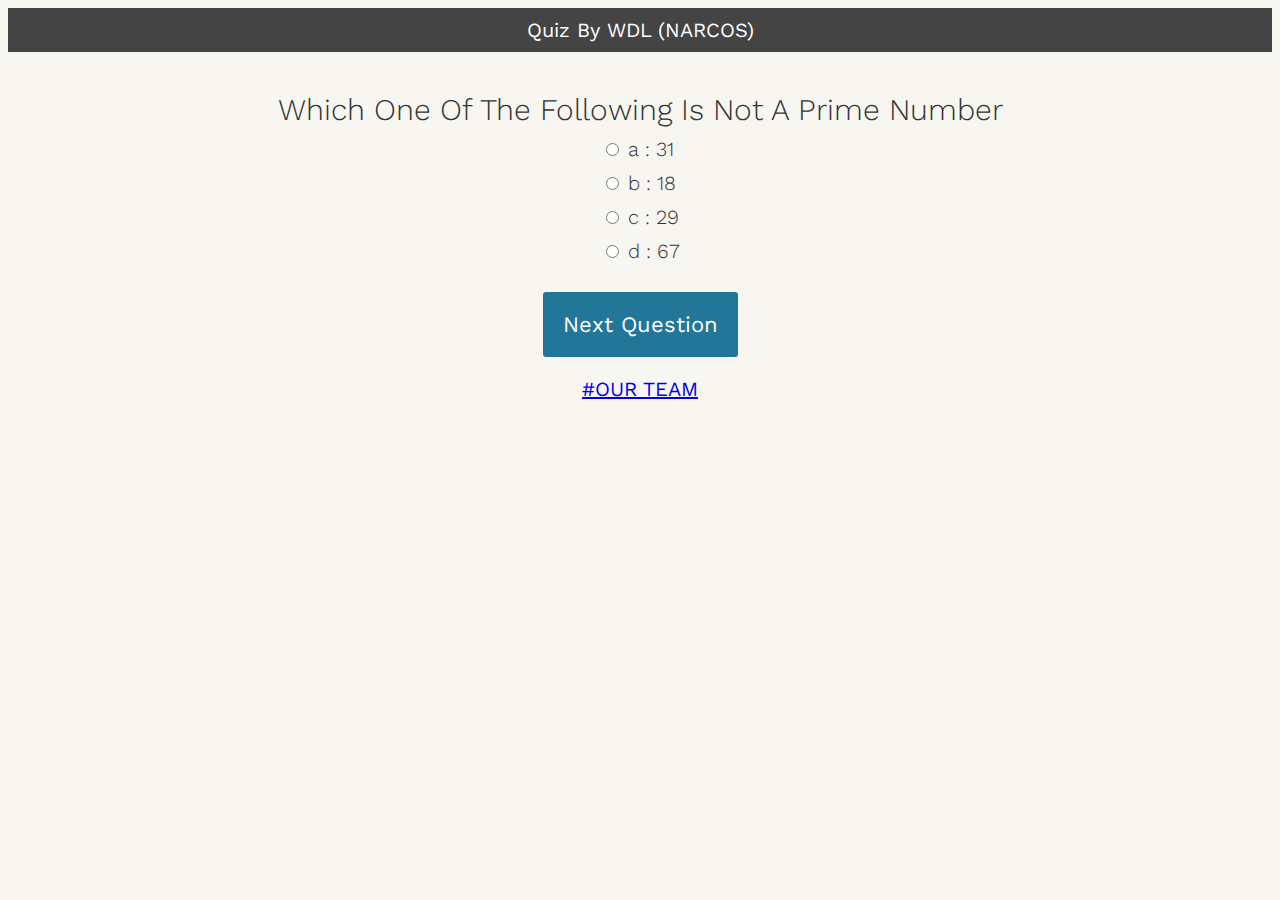
<file: index.html>
<!DOCTYPE html>
<html lang="en" >
<head>
  <meta charset="UTF-8">
  <title>WDL (NARCOS)</title>
  <link rel="stylesheet" href="quizcss.css">
</head>
<body>
<!-- partial:index.partial.html -->
    <h1><b>Quiz By WDL (NARCOS) </b></h1>
<div class="quiz-container">
  <div id="quiz"></div>
</div>
<button id="previous">Previous Question</button>
<button id="next">Next Question</button>
<button id="submit">Submit Quiz</button>
<div id="results"></div>
<!-- partial -->
  <script  src="./script.js"></script>

    <footer>
    <a href="team.html"><b>
  #OUR TEAM</b></a>
  
</footer>
    
</body>
</html>
</file>
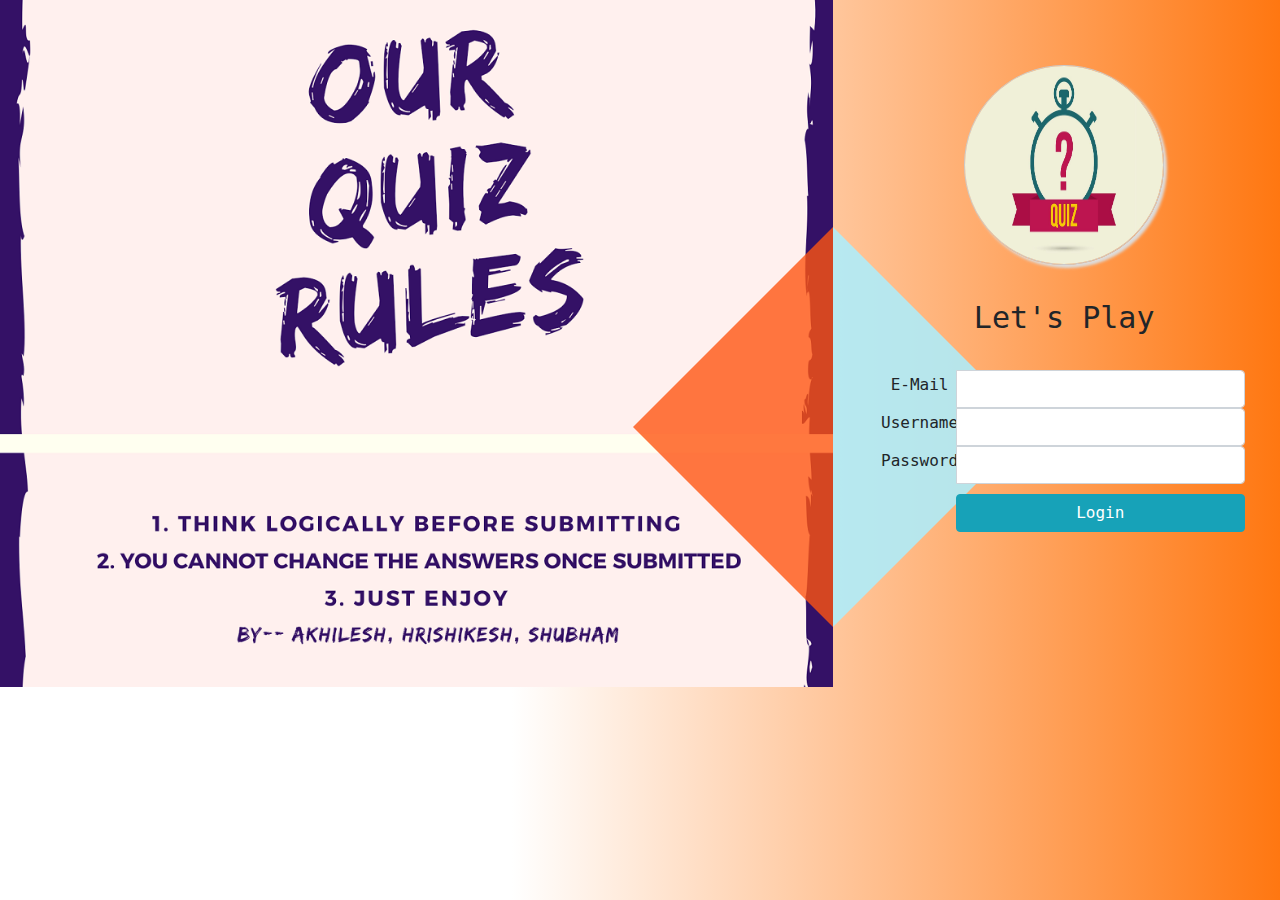
<file: main --index for login page.html>
<!DOCTYPE html>
<html lang="en" >
<head>
  <meta charset="UTF-8">
  <title>QUIZ QUESTION</title>
  <link rel='stylesheet' href='https://cdnjs.cloudflare.com/ajax/libs/twitter-bootstrap/4.1.3/css/bootstrap.min.css'>
<link rel="stylesheet" href="./style.css">
</head>
<body>
<!-- partial:index.partial.html -->
<div class="row">
  <div class="login-img col-8">
    <img class="img-responsive" src="back.png"/>
  </div>
  <div class="login-form col-4">
    <div class="logo">
      <img src="logo.jpg">
      <span class="title">Let's Play</span>
    </div>
    <form class="login-form-inputs"action="insert.php"method="POST">
      <div class="input-group">
        <label>E-Mail</label><input class="form-control"name="email"type="email">
      </div>
      <div class="input-group">
        <label>Username</label><input class="form-control"name="username">
      </div>
      <div class="input-group">
        <label>Password</label><input class="form-control" type="password" name="password">
      </div>
      <button class="btn btn-block btn-info">Login</button>
    </form>
  </div>
</div>
<!-- partial -->
  
</body>
</html>
</file>
<file: quizcss.css>
@import url(https://fonts.googleapis.com/css?family=Work+Sans:300,600);

body{
	font-size: 20px;
	font-family: 'Work Sans', sans-serif;
	color: #333;
  font-weight: 300;
  text-align: center;
  background-color: #f8f6f0;
}
h1{
  font-weight: 300;
  margin: 0px;
  padding: 10px;
  font-size: 20px;
  background-color: #444;
  color: #fff;
}
.question{
  font-size: 30px;
  margin-bottom: 10px;
}
.answers {
  margin-bottom: 20px;
  text-align: left;
  display: inline-block;
}
.answers label{
  display: block;
  margin-bottom: 10px;
}
button{
  font-family: 'Work Sans', sans-serif;
	font-size: 22px;
	background-color: #279;
	color: #fff;
	border: 0px;
	border-radius: 3px;
	padding: 20px;
	cursor: pointer;
	margin-bottom: 20px;
}
button:hover{
	background-color: #38a;
}





.slide{
  position: absolute;
  left: 0px;
  top: 0px;
  width: 100%;
  z-index: 1;
  opacity: 0;
  transition: opacity 0.5s;
}
.active-slide{
  opacity: 1;
  z-index: 2;
}
.quiz-container{
  position: relative;
  height: 200px;
  margin-top: 40px;
}
</file>
<file: style.css>
* {
  margin: 0;
  padding: 0;
}
body {
  height: 100vh;
  font-family: monospace;
  font-size: 16px;
  background-image: linear-gradient(to right, #fff 40%, #ff7711 100%);
}
.login-img img {
  width: 100%;
  height: max-content;
  overflow: hidden;
}
.login-img::before {
  content: '';
  border: 200px solid #aaeeff;
  position: absolute;
  top: 33%;
  right: -385px;
  border-top-color: transparent;
  border-bottom-color: transparent;
  border-right-color: transparent;
  opacity: 0.85; 
}
.login-img::after {
  content: '';
  border: 200px solid #ff5511ee;
  position: absolute;
  top: 33%;
  right: 15px;
  border-top-color: transparent;
  border-bottom-color: transparent;
  border-left-color: transparent;
  opacity: 0.85; 
}
.logo img {
  border-radius: 50%;
  width: 200px;
  height: 200px;
  margin: 0 auto;
  display: block;
  border: 1px solid #ccc;
  box-shadow: 3px 3px 3px #ddd;
}
.logo span.title {
  text-align: center;
  display: block;
  margin: 30px;
  font-size: 30px;
}
.row {
  margin-right: 0px;
}
.login-form {
  margin-top: 5%;
}
.login-form-inputs {
  width: 90%;
  margin: 0 auto;
  display: flex;
  flex: 1 1 100%;
  justify-content: space-around;
  flex-direction: column;
  height: 25%;
}

.input-group { 
  display: flex;
  flex: 1;
  align-items: center;
}
.input-group label {
  display: flex;
  width: 20%;
  justify-content: center;
  align-items: center;
  vertical-align: middle;
}
.login-form  button {
  width: 80%;
  margin-left: 20%;
  margin-top: 10px;
}
</file>
